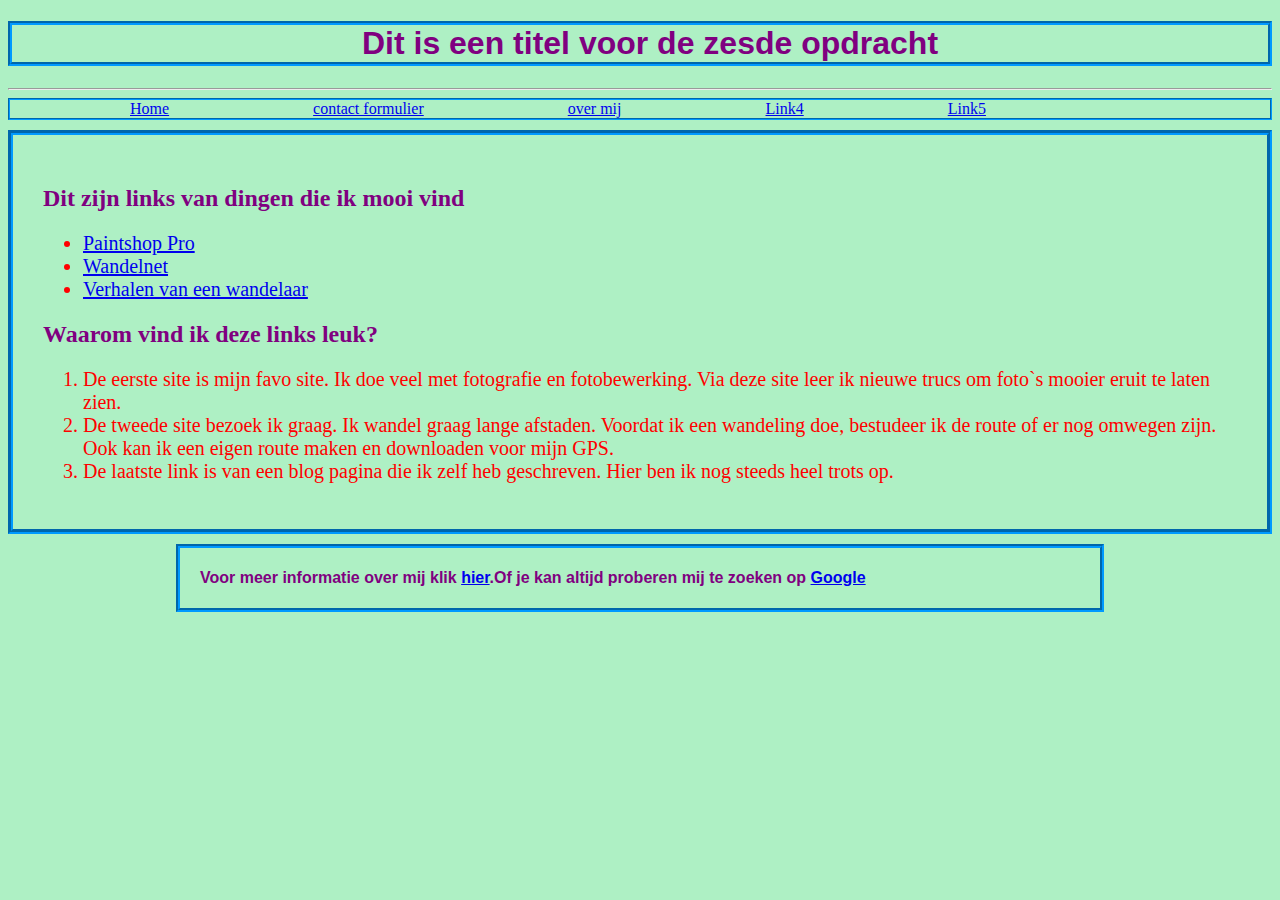
<file: index.html>
<!DOCTYPE html>
<html>
       <head>
    <!-- hier zet je de code in de head tags -->
         <title> HTML Formulieren </title>
         <link rel="stylesheet" type="text/css" href="styles.css">
       </head>
       <body>
       <header>
        <h1 class="Black-border">Dit is een titel voor de zesde opdracht</h1>
        <hr>
       </header>
       <nav>
                <ul>
                     <li><a href="index.html">Home</a></li>
                     <li><a href="contact.html">contact formulier</a></li>
                     <li><a href="about.html">over mij</a></li>
                     <li><a href="#">Link4</a></li>
                     <li><a href="#">Link5</a></li>
              </ul>
       </nav>
       <main>
       <article>
<h2>Dit zijn links van dingen die ik mooi vind</h2>
<ul>
       <li><a href="https://learn.corel.com/" target="_blank">Paintshop Pro</a></li>
       <li><a href="http://www.wandelnet.nl" target="_blank">Wandelnet</a> </li>
       <li><a href="http://www.verhalenvaneenwandelaar.blogspot.com" target="_blank">Verhalen van een wandelaar</a></li>
</ul>
       </article>

       <article>
<h2>Waarom vind ik deze links leuk?</h2>
<ol>
       <li>De eerste site is mijn favo site. Ik doe veel met fotografie en fotobewerking. Via deze site leer ik 
              nieuwe trucs om foto`s mooier eruit te laten zien.
       </li>
       <li>De tweede site bezoek ik graag. Ik wandel graag lange afstaden. Voordat ik een wandeling doe, bestudeer ik 
              de route of er nog omwegen zijn. Ook kan ik een eigen route maken en downloaden voor mijn GPS.
       </li>
       <li>De laatste link is van een blog pagina die ik zelf heb geschreven. Hier ben ik nog steeds heel trots op.</li>
</ol>
       </article>
</main>
<footer>
<h4 id="Info">Voor meer informatie over mij klik <a href="about.html">hier</a>.Of je kan altijd proberen mij te zoeken 
op <a href="http://google.com" target="_blank">Google</a></h4>
</footer>
</body>
</html>
</file>
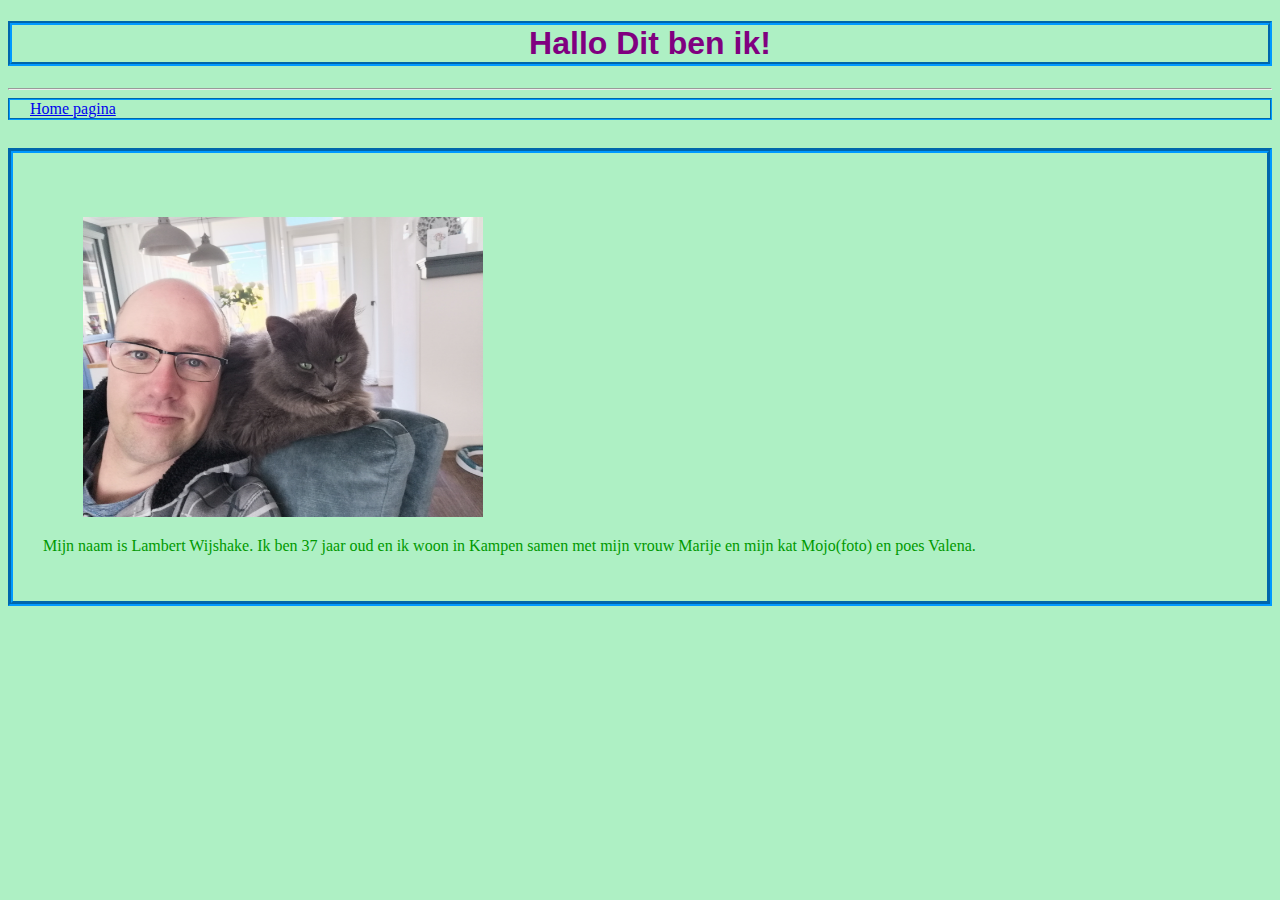
<file: about.html>
<!DOCTYPE html>
<html>
       <head>
    <!-- hier zet je de code in de head tags -->
         <title> Dit ben ik. </title>
         <link rel="stylesheet" type="text/css" href="styles.css">
       </head>
       <body>
              <header>
<h1 class="Black-border">Hallo Dit ben ik!</h1>
<hr>
<nav>
<a href="index.html">Home pagina</a>
</nav>
<br>
              </header>
              <main>
<br>
<figure>
<img height="300" src="Dit ben ik met Mojo.jpg " alt="Ik met Mojo de kat"/>
</figure>
<aside>
<p>Mijn naam is Lambert Wijshake. Ik ben 37 jaar oud en ik woon in Kampen samen met mijn vrouw Marije en mijn 
     kat Mojo(foto) en poes Valena.
</p>
</aside>
              </main>
       </body>
</html>
</file>
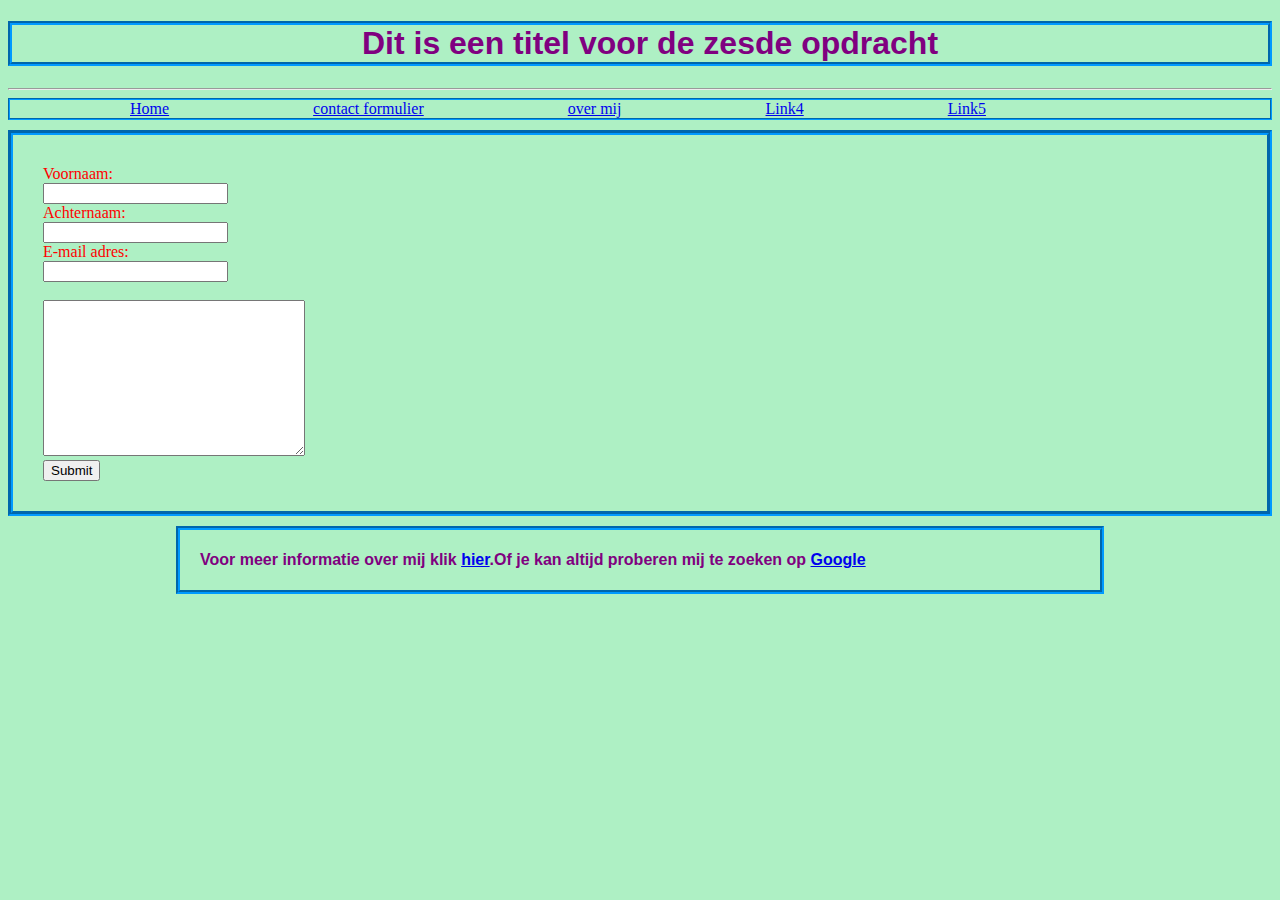
<file: contact.html>
<!DOCTYPE html>
<html>
       <head>
    <!-- hier zet je de code in de head tags -->
         <title> Contactformulier </title>
         <link rel="stylesheet" type="text/css" href="styles.css">
       </head>
       <body>
       <header>
        <h1 class="Black-border">Dit is een titel voor de zesde opdracht</h1>
        <hr>
       </header>
<nav>
       <ul>
              <li><a href="index.html">Home</a></li>
              <li><a href="contact.html">contact formulier</a></li>
              <li><a href="about.html">over mij</a></li>
              <li><a href="#">Link4</a></li>
              <li><a href="#">Link5</a></li>
       </ul>
</nav>
<main>
    <form name="contact" method="POST" netlify data-netlify="true">
        <label for="name">Voornaam:</label><br>
        <input type="text" id="name" name="name"><br>
        <label for="lname">Achternaam:</label><br>
        <input type="text" id="lname" name="lname"><br>
        <label for="email">E-mail adres:</label><br>
        <input type="email" id="email" name="email"><br><br>
        <textarea rows="10" cols="30"></textarea><br>
        <input type="submit" value="Submit">
      </form>
</main>
<footer>
<h4 id="Info">Voor meer informatie over mij klik <a href="about.html">hier</a>.Of je kan altijd proberen mij te zoeken 
op <a href="http://google.com" target="_blank">Google</a></h4>
</footer>
</body>
</html>
</file>
<file: styles.css>
body {
  background-color: rgb(231, 231, 231);
}

nav {
  border: 2px groove #0099ff;
  padding-left: 20px;
}

nav ul {
  list-style-type: none;
  margin: 0;
  padding: 0;
}

nav li {
  display: inline;
  margin: 20px;
  font-size: 3.5em;
  font-display: none;
}

main {
  border: 5px groove #0099ff;
  padding: 30px;
  margin-top: 10px;
}

.Black-border {
  border: 4px groove #0099ff;
  padding-left: 20px;
  text-align: center;
}

h2,
.Black-border,
#Info,
p {
  color: #009900;
}

li {
  font-size: 20px;
}

#Info,
h1 {
  font-weight: bold;
  font-family: "Comic Sans MS", cursive, sans-serif;
}

p {
  font-family: Cambria, Cochin, Georgia, Times, "Times New Roman", serif;
}

footer {
  width: 900px;
  border: 4px groove #0099ff;
  margin: 0 auto;
  margin-top: 10px;
  padding-left: 20px;
}

@media (min-width: 1024px) {
  body {
    background-color: rgb(174, 240, 196);
    color: red;
    line-height: 5.5 em;
  }
  .Black-border,
  h2,
  #Info {
    color: purple;
  }
  nav li {
    display: inline;
    margin: 40px;
    padding-left: 60px;
    font-size: 1em;
  }

  form {
    margin: 0;
    padding: 0;
    width: auto;
  }
}
</file>
